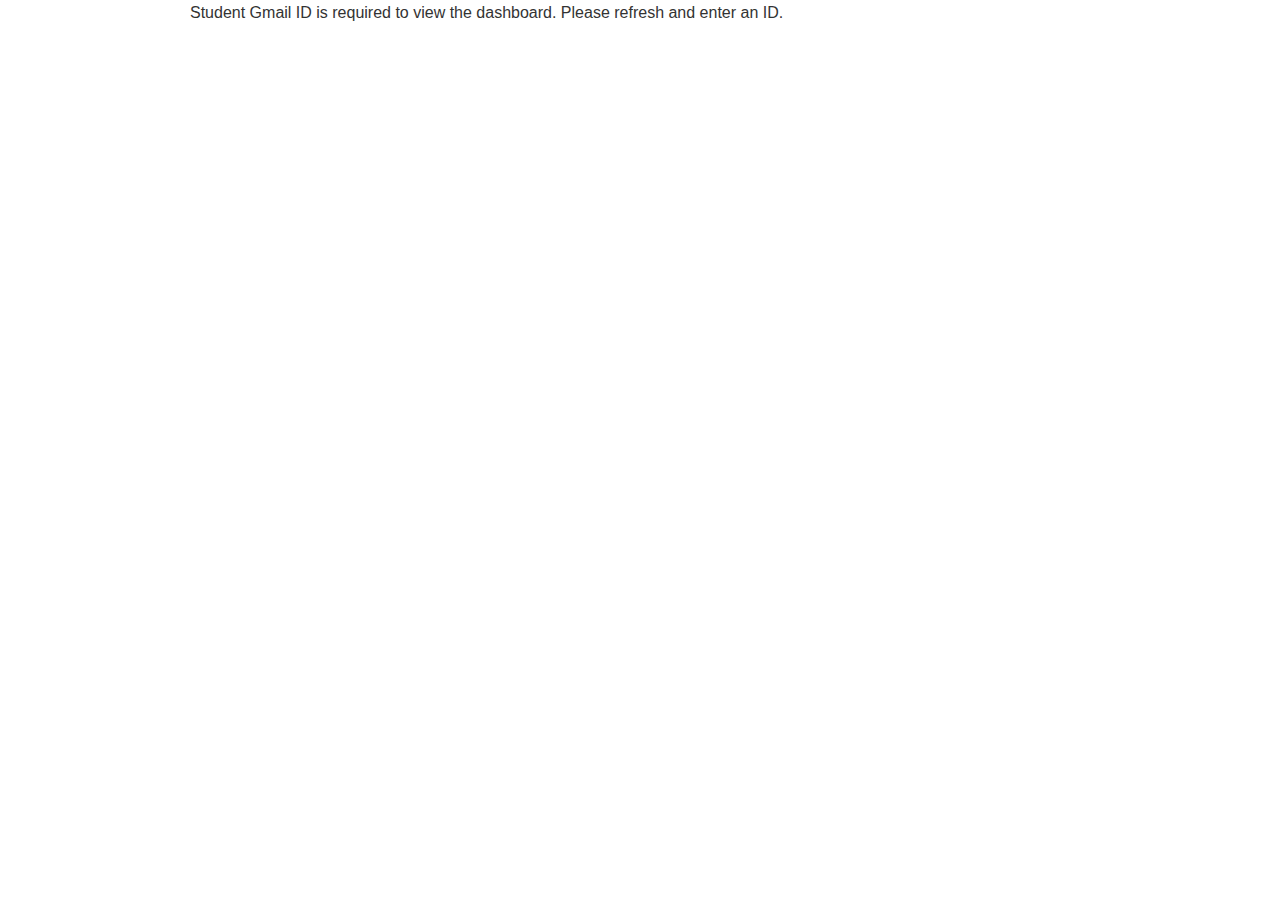
<file: index.html>
<!DOCTYPE html>
<html lang="en">
<head>
    <meta charset="UTF-8">
    <meta name="viewport" content="width=device-width, initial-scale=1.0">
    <title>SAT Hub - Course Syllabus</title>
    <link rel="stylesheet" href="css/style.css">
    <style>
        body { font-family: 'Lato', 'Helvetica Neue', Arial, sans-serif; max-width: 900px; margin: 0 auto; background-color: #ffffff; color: #333333; line-height: 1.6; }
        .top-bar { display: flex; justify-content: space-between; align-items: center; padding: 15px 25px; background-color: #ffffff; border-bottom: 1px solid #e0e0e0; }
        .logo-top-left img { height: 68px; width: auto; border: none; border-radius: 6px; vertical-align: middle; }
        .nav-button-top-right a { display: inline-block; background-color: #2a5266; color: #ffd700; padding: 8px 15px; text-decoration: none; border-radius: 4px; font-size: 11pt; border: 1px solid #FFD700; }
        .nav-button-top-right a:hover { background-color: #356a80; } /* Added hover effect */
        .syllabus-header { padding: 20px 25px 10px 25px; text-align: center; }
        .syllabus-header h1 { color: #2a5266; font-size: 26pt; margin-bottom: 10px; border-bottom: 3px solid #FFD700; display: inline-block; padding-bottom: 5px; }
        .syllabus-header p { font-size: 12pt; color: #555555; margin-top: 5px; }
        .app-links-container { margin-top: 15px; padding-bottom: 10px; } /* Container for app links */
        .app-links-container a { margin-right: 10px; margin-bottom: 10px; } /* Spacing for app links */
        .syllabus-sections-container { padding: 0 25px 25px 25px; }
        details.syllabus-section { background-color: #2a5266; border: 1px solid #FFD700; border-radius: 5px; margin-bottom: 20px; }
        details.syllabus-section summary { font-size: 18pt; color: #ffd700; background-color: transparent; padding: 12px 20px; border-radius: 4px 4px 0 0; cursor: pointer; display: list-item; border-bottom: 1px solid #FFD700; }
        .section-content { padding: 15px; background-color: #2a5266; border-radius: 0 0 4px 4px; }
        .section-content ul { list-style-type: none; padding: 15px; margin: 0; font-size: 11pt; background-color: #ffffff; border-radius: 4px; }
        .section-content li { margin-bottom: 8px; padding: 5px 0; display: flex; align-items: center; }
        .section-content li .icon { font-family: 'Arial Unicode MS', 'Apple Symbols', 'sans-serif'; font-size: 1.1em; margin-right: 10px; color: #2a5266; }
        .section-content li a { color: #2a5266; text-decoration: none; }
        .section-content li a:hover { text-decoration: underline; }
        .footer-bar { display: flex; justify-content: space-between; align-items: center; padding: 20px 25px; margin-top: 30px; border-top: 1px solid #e0e0e0; }
        .nav-button-bottom-left a { display: inline-block; background-color: #2a5266; color: #ffd700; padding: 8px 15px; text-decoration: none; border-radius: 4px; font-size: 11pt; border: 1px solid #FFD700; }
        .nav-button-bottom-left a:hover { background-color: #356a80; } /* Added hover effect */
        .logo-bottom-right img { height: 68px; width: auto; border: none; border-radius: 6px; vertical-align: middle; }
    </style>
</head>
<body>
    <div style="font-family: 'Lato', 'Helvetica Neue', Arial, sans-serif; max-width: 900px; margin: 0 auto; background-color: #ffffff; color: #333333; line-height: 1.6;">
        <div class="top-bar">
            <div class="logo-top-left"><img src="assets/logo.png" alt="The SAT Hub Logo" /> </div>
            <div class="nav-button-top-right">
                <a title="View Course Schedule" href="course-schedule.html">View Course Schedule →</a>
            </div>
        </div>
        <div class="syllabus-header">
            <h1>Course Syllabus</h1>
            <p>Overview of topics and chapters covered in this SAT course.</p>
            <div class="app-links-container">
                <a href="dashboard.html" style="display: inline-block; background-color: #2a5266; color: #ffd700; padding: 8px 15px; text-decoration: none; border-radius: 4px; font-size: 11pt; border: 1px solid #FFD700;">Analytics Dashboard</a>
                <a href="quiz.html" style="display: inline-block; background-color: #2a5266; color: #ffd700; padding: 8px 15px; text-decoration: none; border-radius: 4px; font-size: 11pt; border: 1px solid #FFD700;">Practice Quiz App</a>
            </div>
        </div>
        <div class="syllabus-sections-container">
            <details class="syllabus-section" open> <!-- Added 'open' attribute to default open the first section -->
                <summary>Math - College Panda (29 Chapters)</summary>
                <div class="section-content">
                    <ul>
                        <li><span class="icon">📖</span> <a title="Exponents & Radicals - Lesson Resources (M - C1)" href="content/viewer.html?subject=math&chapter=M-C1-Exponents-Radicals&type=hub">Chapter 1: Exponents & Radicals</a></li>
                        <li><span class="icon">📖</span> <a title="Percent - Lesson Resources (M - C2)" href="content/viewer.html?subject=math&chapter=M-C2-Percent&type=hub">Chapter 2: Percent</a></li>
                        <li><span class="icon">📖</span> <a title="Exponential & Linear Growth - Lesson Resources (M - C3)" href="content/viewer.html?subject=math&chapter=M-C3-Exponential-Linear-Growth&type=hub">Chapter 3: Exponential & Linear Growth</a></li>
                        <li><span class="icon">📖</span> <a title="Rates - Lesson Resources (M - C4)" href="content/viewer.html?subject=math&chapter=M-C4-Rates&type=hub">Chapter 4: Rates</a></li>
                        <li><span class="icon">📖</span> <a title="Ratio & Proportion - Lesson Resources (M - C5)" href="content/viewer.html?subject=math&chapter=M-C5-Ratio-Proportion&type=hub">Chapter 5: Ratio & Proportion</a></li>
                        <li><span class="icon">📖</span> <a title="Expressions - Lesson Resources (M - C6)" href="content/viewer.html?subject=math&chapter=M-C6-Expressions&type=hub">Chapter 6: Expressions</a></li>
                        <li><span class="icon">📖</span> <a title="Constructing Models - Lesson Resources (M - C7)" href="content/viewer.html?subject=math&chapter=M-C7-Constructing-Models&type=hub">Chapter 7: Constructing Models</a></li>
                        <li><span class="icon">📖</span> <a title="Manipulating & Solving Equations - Lesson Resources (M - C8)" href="content/viewer.html?subject=math&chapter=M-C8-Manipulating-Solving-Equations&type=hub">Chapter 8: Manipulating & Solving Equations</a></li>
                        <li><span class="icon">📖</span> <a title="More Equation Solving Strategies - Lesson Resources (M - C9)" href="content/viewer.html?subject=math&chapter=M-C9-More-Equation-Solving-Strategies&type=hub">Chapter 9: More Equation Solving Strategies</a></li>
                        <li><span class="icon">📖</span> <a title="Systems of Equations - Lesson Resources (M - C10)" href="content/viewer.html?subject=math&chapter=M-C10-Systems-of-Equations&type=hub">Chapter 10: Systems of Equations</a></li>
                        <li><span class="icon">📖</span> <a title="Inequalities - Lesson Resources (M - C11)" href="content/viewer.html?subject=math&chapter=M-C11-Inequalities&type=hub">Chapter 11: Inequalities</a></li>
                        <li><span class="icon">📖</span> <a title="Word Problems - Lesson Resources (M - C12)" href="content/viewer.html?subject=math&chapter=M-C12-Word-Problems&type=hub">Chapter 12: Word Problems</a></li>
                        <li><span class="icon">📖</span> <a title="Min & Max Word Problems - Lesson Resources (M - C13)" href="content/viewer.html?subject=math&chapter=M-C13-Min-Max-Word-Problems&type=hub">Chapter 13: Min & Max Word Problems</a></li>
                        <li><span class="icon">📖</span> <a title="Lines - Lesson Resources (M - C14)" href="content/viewer.html?subject=math&chapter=M-C14-Lines&type=hub">Chapter 14: Lines</a></li>
                        <li><span class="icon">📖</span> <a title="Interpreting Linear Models - Lesson Resources (M - C15)" href="content/viewer.html?subject=math&chapter=M-C15-Interpreting-Linear-Models&type=hub">Chapter 15: Interpreting Linear Models</a></li>
                        <li><span class="icon">📖</span> <a title="Functions - Lesson Resources (M - C16)" href="content/viewer.html?subject=math&chapter=M-C16-Functions&type=hub">Chapter 16: Functions</a></li>
                        <li><span class="icon">📖</span> <a title="Quadratics - Lesson Resources (M - C17)" href="content/viewer.html?subject=math&chapter=M-C17-Quadratics&type=hub">Chapter 17: Quadratics</a></li>
                        <li><span class="icon">📖</span> <a title="Synthetic Division - Lesson Resources (M - C18)" href="content/viewer.html?subject=math&chapter=M-C18-Synthetic-Division&type=hub">Chapter 18: Synthetic Division</a></li>
                        <li><span class="icon">📖</span> <a title="Complex Numbers - Lesson Resources (M - C19)" href="content/viewer.html?subject=math&chapter=M-C19-Complex-Numbers&type=hub">Chapter 19: Complex Numbers</a></li>
                        <li><span class="icon">📖</span> <a title="Absolute Value - Lesson Resources (M - C20)" href="content/viewer.html?subject=math&chapter=M-C20-Absolute-Value&type=hub">Chapter 20: Absolute Value</a></li>
                        <li><span class="icon">📖</span> <a title="Angles - Lesson Resources (M - C21)" href="content/viewer.html?subject=math&chapter=M-C21-Angles&type=hub">Chapter 21: Angles</a></li>
                        <li><span class="icon">📖</span> <a title="Triangles - Lesson Resources (M - C22)" href="content/viewer.html?subject=math&chapter=M-C22-Triangles&type=hub">Chapter 22: Triangles</a></li>
                        <li><span class="icon">📖</span> <a title="Circles - Lesson Resources (M - C23)" href="content/viewer.html?subject=math&chapter=M-C23-Circles&type=hub">Chapter 23: Circles</a></li>
                        <li><span class="icon">📖</span> <a title="Trigonometry - Lesson Resources (M - C24)" href="content/viewer.html?subject=math&chapter=M-C24-Trigonometry&type=hub">Chapter 24: Trigonometry</a></li>
                        <li><span class="icon">📖</span> <a title="Reading Data - Lesson Resources (M - C25)" href="content/viewer.html?subject=math&chapter=M-C25-Reading-Data&type=hub">Chapter 25: Reading Data</a></li>
                        <li><span class="icon">📖</span> <a title="Probability - Lesson Resources (M - C26)" href="content/viewer.html?subject=math&chapter=M-C26-Probability&type=hub">Chapter 26: Probability</a></li>
                        <li><span class="icon">📖</span> <a title="Statistics 1 - Lesson Resources (M - C27)" href="content/viewer.html?subject=math&chapter=M-C27-Statistics-1&type=hub">Chapter 27: Statistics 1</a></li>
                        <li><span class="icon">📖</span> <a title="Statistics 2 - Lesson Resources (M - C28)" href="content/viewer.html?subject=math&chapter=M-C28-Statistics-2&type=hub">Chapter 28: Statistics 2</a></li>
                        <li><span class="icon">📖</span> <a title="Volume - Lesson Resources (M - C29)" href="content/viewer.html?subject=math&chapter=M-C29-Volume&type=hub">Chapter 29: Volume</a></li>
                        <li><span class="icon">📖</span> <a title="Desmos - Lesson Resources (M - A)" href="content/viewer.html?subject=math&chapter=M-A-Desmos&type=hub">Appendix: Desmos</a></li>
                    </ul>
                </div>
            </details>
            <details class="syllabus-section">
                <summary>Erica Meltzer - Grammar (14 Chapters)</summary>
                <div class="section-content">
                    <ul>
                        <li><span class="icon">📖</span> <a title="Transitions - Lesson Resources (G - C1)" href="content/viewer.html?subject=grammar&chapter=G-C1-Transitions&type=hub">Chapter 1: Transitions</a></li>
                        <li><span class="icon">📖</span> <a title="Specific Focus - Lesson Resources (G - C2)" href="content/viewer.html?subject=grammar&chapter=G-C2-Specific-Focus&type=hub">Chapter 2: Specific Focus</a></li>
                        <li><span class="icon">📖</span> <a title="Sentences & Fragments - Lesson Resources (G - C3)" href="content/viewer.html?subject=grammar&chapter=G-C3-Sentences-Fragments&type=hub">Chapter 3: Sentences & Fragments</a></li>
                        <li><span class="icon">📖</span> <a title="Joining & Separating Sentences - Lesson Resources (G - C4)" href="content/viewer.html?subject=grammar&chapter=G-C4-Joining-Separating-Sentences&type=hub">Chapter 4: Joining & Separating Sentences</a></li>
                        <li><span class="icon">📖</span> <a title="Joining Sentences & Fragments - Lesson Resources (G - C5)" href="content/viewer.html?subject=grammar&chapter=G-C5-Joining-Sentences-Fragments&type=hub">Chapter 5: Joining Sentences & Fragments</a></li>
                        <li><span class="icon">📖</span> <a title="Non-Essential & Essential Clauses - Lesson Resources (G - C6)" href="content/viewer.html?subject=grammar&chapter=G-C6-Non-Essential-Essential-Clauses&type=hub">Chapter 6: Non-Essential & Essential Clauses</a></li>
                        <li><span class="icon">📖</span> <a title="Additional Comma Uses & Misuses - Lesson Resources (G - C7)" href="content/viewer.html?subject=grammar&chapter=G-C7-Additional-Comma-Uses-Misuses&type=hub">Chapter 7: Additional Comma Uses & Misuses</a></li>
                        <li><span class="icon">📖</span> <a title="Verbs Agreements and Tense - Lesson Resources (G - C8)" href="content/viewer.html?subject=grammar&chapter=G-C8-Verbs-Agreements-Tense&type=hub">Chapter 8: Verbs Agreements and Tense</a></li>
                        <li><span class="icon">📖</span> <a title="Pronouns - Lesson Resources (G - C9)" href="content/viewer.html?subject=grammar&chapter=G-C9-Pronouns&type=hub">Chapter 9: Pronouns</a></li>
                        <li><span class="icon">📖</span> <a title="Apostrophes - Lesson Resources (G - C10)" href="content/viewer.html?subject=grammar&chapter=G-C10-Apostrophes&type=hub">Chapter 10: Apostrophes</a></li>
                        <li><span class="icon">📖</span> <a title="Modification - Lesson Resources (G - C11)" href="content/viewer.html?subject=grammar&chapter=G-C11-Modification&type=hub">Chapter 11: Modification</a></li>
                        <li><span class="icon">📖</span> <a title="Parallel Structure - Lesson Resources (G - C12)" href="content/viewer.html?subject=grammar&chapter=G-C12-Parallel-Structure&type=hub">Chapter 12: Parallel Structure</a></li>
                        <li><span class="icon">📖</span> <a title="Word Pairs - Lesson Resources (G - C13)" href="content/viewer.html?subject=grammar&chapter=G-C13-Word-Pairs&type=hub">Chapter 13: Word Pairs</a></li>
                        <li><span class="icon">📖</span> <a title="Question Marks - Lesson Resources (G - C14)" href="content/viewer.html?subject=grammar&chapter=G-C14-Question-Marks&type=hub">Chapter 14: Question Marks</a></li>
                        <li><span class="icon">📖</span> <a title="Parts of Speech - Lesson Resources (G - A)" href="content/viewer.html?subject=grammar&chapter=G-A-Parts-of-Speech&type=hub">Appendix: Parts of Speech</a></li>
                    </ul>
                </div>
            </details>
            <details class="syllabus-section">
                <summary>Erica Meltzer - Reading (10 Chapters)</summary>
                <div class="section-content">
                    <ul>
                        <li><span class="icon">📖</span> <a title="Overview of SAT Reading - Lesson Resources (R - C1)" href="content/viewer.html?subject=reading&chapter=R-C1-Overview-SAT-Reading&type=hub">Chapter 1: Overview of SAT Reading</a></li>
                        <li><span class="icon">📖</span> <a title="Vocabulary in Context - Lesson Resources (R - C2)" href="content/viewer.html?subject=reading&chapter=R-C2-Vocabulary-in-Context&type=hub">Chapter 2: Vocabulary in Context</a></li>
                        <li><span class="icon">📖</span> <a title="Making the Leap - Lesson Resources (R - C3)" href="content/viewer.html?subject=reading&chapter=R-C3-Making-the-Leap&type=hub">Chapter 3: Making the Leap</a></li>
                        <li><span class="icon">📖</span> <a title="The Big Picture - Lesson Resources (R - C4)" href="content/viewer.html?subject=reading&chapter=R-C4-The-Big-Picture&type=hub">Chapter 4: The Big Picture</a></li>
                        <li><span class="icon">📖</span> <a title="Literal Comprehension - Lesson Resources (R - C5)" href="content/viewer.html?subject=reading&chapter=R-C5-Literal-Comprehension&type=hub">Chapter 5: Literal Comprehension</a></li>
                        <li><span class="icon">📖</span> <a title="Reading for Function - Lesson Resources (R - C6)" href="content/viewer.html?subject=reading&chapter=R-C6-Reading-for-Function&type=hub">Chapter 6: Reading for Function</a></li>
                        <li><span class="icon">📖</span> <a title="Text Completions - Lesson Resources (R - C7)" href="content/viewer.html?subject=reading&chapter=R-C7-Text-Completions&type=hub">Chapter 7: Text Completions</a></li>
                        <li><span class="icon">📖</span> <a title="Supporting & Undermining - Lesson Resources (R - C8)" href="content/viewer.html?subject=reading&chapter=R-C8-Supporting-Undermining&type=hub">Chapter 8: Supporting & Undermining</a></li>
                        <li><span class="icon">📖</span> <a title="Graphs & Charts - Lesson Resources (R - C9)" href="content/viewer.html?subject=reading&chapter=R-C9-Graphs-Charts&type=hub">Chapter 9: Graphs & Charts</a></li>
                        <li><span class="icon">📖</span> <a title="Paired Passages - Lesson Resources (R - C10)" href="content/viewer.html?subject=reading&chapter=R-C10-Paired-Passages&type=hub">Chapter 10: Paired Passages</a></li>
                        <li><span class="icon">📖</span> <a title="Questions Types - Lesson Resources (R - A)" href="content/viewer.html?subject=reading&chapter=R-A-Question-Types&type=hub">Appendix: Question Types</a></li>
                    </ul>
                </div>
            </details>
        </div>
        <div class="footer-bar">
            <div class="nav-button-bottom-left">
                 <a title="View Course Schedule" href="course-schedule.html">← View Course Schedule</a>
            </div>
            <div class="logo-bottom-right"><img src="assets/logo.png" alt="The SAT Hub Logo" /></div>
        </div>
    </div>
    <script src="js/main.js"></script>
</body>
</html>
</file>
<file: css/style.css>
/* === Global Resets & Font Imports === */
@import url('https://fonts.googleapis.com/css2?family=Inter:wght@400;500;600;700&display=swap');

* {
    box-sizing: border-box;
    margin: 0;
    padding: 0;
}

body {
    font-family: 'Inter', sans-serif;
    background-color: #f0f2f5; /* Light gray page background */
    color: #333333;
    line-height: 1.6;
    display: flex; /* For sticky footer on viewer page */
    flex-direction: column; /* For sticky footer on viewer page */
    min-height: 100vh; /* For sticky footer on viewer page */
}

/* === Main Page Container (for index.html, course-schedule.html) === */
.page-container {
    max-width: 900px;
    margin: 0 auto;
    background-color: #ffffff;
    padding-bottom: 20px;
    flex-grow: 1; /* Allows footer to stick to bottom if content is short */
}

/* === Shared Header/Footer Elements for index.html, course-schedule.html === */
.top-bar {
    display: flex;
    justify-content: space-between;
    align-items: center;
    padding: 15px 25px;
    background-color: #ffffff;
    border-bottom: 1px solid #e0e0e0;
}

.logo-top-left img, 
.logo-bottom-right img {
    height: 60px;
    width: auto;
    border: none;
    border-radius: 6px;
    vertical-align: middle;
}

.nav-button-top-right a, 
.nav-button-bottom-left a {
    display: inline-block;
    background-color: #2a5266; /* SAT Hub dark teal/blue */
    color: #ffd700; /* SAT Hub gold/yellow */
    padding: 8px 15px;
    text-decoration: none;
    border-radius: 4px;
    font-size: 11pt;
    font-weight: 500;
    border: 1px solid #FFD700; /* Gold border */
    transition: background-color 0.2s ease, color 0.2s ease;
}
.nav-button-top-right a:hover, 
.nav-button-bottom-left a:hover {
    background-color: #356a80; /* Slightly darker teal */
    color: #fff;
}

.page-header-title {
    color: #2a5266;
    font-size: 24pt;
    margin-bottom: 10px;
    text-align: center;
    font-weight: 700;
}

.syllabus-header h1, /* From index.html */
.schedule-header h1 { /* From course-schedule.html */
    border-bottom: 3px solid #FFD700;
    display: inline-block;
    padding-bottom: 5px;
}

.page-header-subtitle {
    font-size: 12pt;
    color: #555555;
    margin-top: 5px;
    text-align: center;
    margin-bottom: 20px;
}

.app-links-container { /* Container for Dashboard/Quiz links on index.html */
    text-align: center;
    margin-top: 15px;
    padding-bottom: 15px;
}
.app-links-container a { /* Re-using nav-button style */
    display: inline-block;
    background-color: #2a5266;
    color: #ffd700;
    padding: 10px 18px; /* Slightly larger */
    text-decoration: none;
    border-radius: 5px;
    font-size: 11pt;
    font-weight: 600;
    border: 1px solid #FFD700;
    transition: background-color 0.2s ease, color 0.2s ease;
    margin: 0 8px 10px 8px;
}
.app-links-container a:hover {
    background-color: #356a80;
    color: #fff;
}

/* Collapsible sections for Syllabus and Course Schedule */
details.content-section { /* General class for these <details> blocks */
    background-color: #2a5266;
    border: 1px solid #FFD700;
    border-radius: 6px; /* Slightly more rounded */
    margin: 0 25px 20px 25px;
    overflow: hidden; /* Prevents content spill before animation */
}
details.content-section summary {
    font-size: 18pt;
    color: #ffd700;
    background-color: #2a5266; /* Summary same bg as details block */
    padding: 12px 20px;
    border-radius: 0; /* Remove individual radius for seamless look */
    cursor: pointer;
    display: list-item;
    border-bottom: 1px solid #356a80; /* Darker teal border for summary */
    font-weight: 600;
    transition: background-color 0.2s ease;
}
details.content-section[open] summary {
    border-bottom: 1px solid #FFD700; /* Gold border when open */
}
details.content-section summary:hover {
    background-color: #356a80;
}
details.content-section .content-body { /* Inner content area */
    padding: 0; /* Remove padding, ul will handle it */
    background-color: #2a5266;
}
details.content-section .content-body ul {
    list-style-type: none;
    padding: 15px 20px; /* Padding for the list itself */
    margin: 0;
    font-size: 11pt;
    background-color: #ffffff; /* White background for the list items area */
    border-top: 1px solid #FFD700; /* Separator if summary is different color */
}
details.content-section .content-body li {
    margin-bottom: 10px;
    padding: 8px 0; /* Increased padding */
    display: flex;
    align-items: center;
    border-bottom: 1px dashed #eee; /* Light separator for list items */
}
details.content-section .content-body li:last-child {
    border-bottom: none;
    margin-bottom: 0;
}
details.content-section .content-body li .icon {
    font-family: 'Arial Unicode MS', 'Apple Symbols', 'sans-serif';
    font-size: 1.2em; /* Larger icon */
    margin-right: 12px;
    color: #2a5266;
}
details.content-section .content-body li a {
    color: #2a5266;
    text-decoration: none;
    flex-grow: 1;
    font-weight: 500;
}
details.content-section .content-body li a:hover {
    color: #1a3b49;
    text-decoration: underline;
}

/* Specific for Course Schedule daily breakdowns */
details.date-group-details { /* Nested details for days */
    margin: 10px 0; /* Spacing within week */
    background-color: #356a80; /* Slightly different shade for nesting */
    border: 1px solid #e6c300; /* Slightly darker gold for nested border */
    border-radius: 4px;
}
details.date-group-details summary {
    font-size: 14pt;
    color: #f0f0f0;
    padding: 10px 15px;
    border-bottom: none;
    border-left: 5px solid #FFD700;
    background-color: #356a80; /* Ensure summary bg matches */
}
details.date-group-details[open] summary {
     border-bottom: 1px solid #e6c300;
}
details.date-group-details summary:hover {
    background-color: #2a5266;
}
details.date-group-details ul {
    margin: 0; /* No top margin, summary provides spacing */
    padding: 10px 15px;
    background-color: #ffffff;
    border-top: 1px solid #e6c300;
}

.footer-bar {
    display: flex;
    justify-content: space-between;
    align-items: center;
    padding: 20px 25px;
    margin-top: 30px;
    border-top: 1px solid #e0e0e0;
}

/* === Styles for Viewer Page (content/viewer.html) and its Content === */
body.viewer-body {
    /* Styles applied when viewer-logic.js adds this class */
}

.viewer-header {
    background-color: #2a5266;
    color: #ffd700;
    padding: 10px 20px;
    display: flex;
    justify-content: space-between;
    align-items: center;
    box-shadow: 0 2px 4px rgba(0,0,0,0.1);
    position: sticky;
    top: 0;
    z-index: 1000;
}
.viewer-header .logo {
    height: 50px;
    width: auto;
}
.viewer-title-text {
    font-size: 1.25em;
    font-weight: 600;
    color: #ffffff;
    margin: 0 15px;
    text-align: center;
    flex-grow: 1;
}
.viewer-header .back-button {
    background-color: #ffd700;
    color: #2a5266;
    border: none;
    padding: 8px 15px;
    border-radius: 4px;
    cursor: pointer;
    font-weight: 600; /* Bolder button text */
    text-decoration: none;
    white-space: nowrap;
    transition: background-color 0.2s ease;
}
.viewer-header .back-button:hover {
    background-color: #e6c300; /* Darker gold on hover */
}

.viewer-main-content {
    flex-grow: 1;
    width: 95%;
    max-width: 900px;
    margin: 20px auto;
    padding: 25px 30px; /* More padding */
    background-color: #ffffff;
    border-radius: 8px;
    box-shadow: 0 3px 10px rgba(0,0,0,0.07); /* Slightly more shadow */
}

/* Markdown generated elements styling */
.viewer-main-content h1, 
.viewer-main-content h2, 
.viewer-main-content h3,
.viewer-main-content h4,
.viewer-main-content h5,
.viewer-main-content h6 {
    color: #2a5266;
    margin-top: 1.8em; /* More top margin for headings */
    margin-bottom: 1em;
    line-height: 1.4; /* Adjust line height for headings */
    font-weight: 600;
}
.viewer-main-content h1:first-child,
.viewer-main-content h2:first-child,
.viewer-main-content h3:first-child {
    margin-top: 0.5em; /* Less top margin for first heading */
}
.viewer-main-content h1 { font-size: 2em; border-bottom: 2px solid #e0e0e0; padding-bottom: 0.3em;}
.viewer-main-content h2 { font-size: 1.6em; border-bottom: 1px solid #e0e0e0; padding-bottom: 0.2em;}
.viewer-main-content h3 { font-size: 1.35em; } /* Slightly adjusted */
.viewer-main-content h4 { font-size: 1.15em; } /* Slightly adjusted */

.viewer-main-content p {
    line-height: 1.75; /* More spacious paragraphs */
    margin-bottom: 1.25em;
}
.viewer-main-content ul, 
.viewer-main-content ol {
    margin-left: 25px;
    margin-bottom: 1.25em;
    padding-left: 5px; /* Slight padding for bullet alignment */
}
.viewer-main-content ul li,
.viewer-main-content ol li {
    margin-bottom: 0.6em;
    line-height: 1.6;
}
.viewer-main-content a {
    color: #1e6091; /* Consistent link blue */
    text-decoration: none;
    font-weight: 500; /* Make links slightly bolder */
}
.viewer-main-content a:hover {
    text-decoration: underline;
    color: #133c5a; /* Darker blue on hover */
}
.viewer-main-content pre {
    background-color: #f8f9fa;
    padding: 16px; /* More padding */
    border-radius: 5px; /* More rounded */
    overflow-x: auto;
    border: 1px solid #d1d5db; /* Softer border */
    margin-bottom: 1.25em;
    font-size: 0.95em; /* Slightly larger pre text */
}
.viewer-main-content code {
    font-family: 'SFMono-Regular', Consolas, 'Liberation Mono', Menlo, Courier, monospace; /* Better monospace stack */
    background-color: #e9ecef; /* Softer background */
    padding: 3px 6px; /* Adjusted padding */
    border-radius: 4px;
    font-size: 0.9em;
    color: #3d3d3d; /* Darker code text */
}
.viewer-main-content pre code {
    background-color: transparent;
    padding: 0;
    border-radius: 0;
    font-size: inherit; /* Inherit from pre */
    color: inherit;
}
.viewer-main-content blockquote {
    border-left: 5px solid #ffd700;
    margin: 1.5em 0; /* More vertical margin */
    padding: 12px 25px; /* More padding */
    color: #404040;
    background-color: #fff9e6; /* Light yellow tint for blockquotes */
    border-radius: 0 5px 5px 0;
}
.viewer-main-content blockquote p:last-child {
    margin-bottom: 0; /* Remove bottom margin from last p in blockquote */
}
.viewer-main-content img {
    max-width: 100%;
    height: auto;
    border-radius: 5px;
    margin: 1em 0; /* Add some margin around images */
    box-shadow: 0 2px 4px rgba(0,0,0,0.05);
}
.viewer-main-content table {
    width: 100%;
    border-collapse: collapse;
    margin-bottom: 1.5em; /* More margin */
    box-shadow: 0 1px 3px rgba(0,0,0,0.05);
}
.viewer-main-content th, .viewer-main-content td {
    border: 1px solid #d0d7de; /* GitHub-like table border */
    padding: 10px 15px; /* More padding */
    text-align: left;
}
.viewer-main-content th {
    background-color: #f6f8fa; /* Lighter header for tables */
    font-weight: 600;
}

/* PDF Embed Container */
.pdf-embed-container {
    border: 1px solid #d1d5db; /* Softer border */
    border-radius: 6px;
    overflow: hidden;
    position: relative;
    height: 75vh; /* Taller PDF viewer */
    min-height: 550px;
    margin: 1.5em 0; /* More margin */
    background-color: #f0f2f5;
}
.pdf-embed-container iframe {
    position: absolute;
    top: 0;
    left: 0;
    width: 100%;
    height: 100%;
    border: none;
}

/* Video List Styles */
.video-list-container .video-item {
    border: 1px solid #e0e0e0;
    border-radius: 6px;
    padding: 20px; /* More padding */
    margin-bottom: 25px;
    background-color: #fcfcfc; /* Very light gray */
    box-shadow: 0 1px 3px rgba(0,0,0,0.04);
}
.video-list-container .video-item h3 {
    margin-top: 0;
    margin-bottom: 12px; /* More space below title */
    color: #2a5266;
    font-size: 1.25em;
}
.video-list-container .video-embed {
    position: relative;
    padding-bottom: 56.25%;
    height: 0;
    overflow: hidden;
    max-width: 100%; 
    background: #000;
    border-radius: 5px; /* Rounded corners for video embed area */
    margin-top: 10px;
}
.video-list-container .video-embed iframe {
    position: absolute;
    top: 0;
    left: 0;
    width: 100%;
    height: 100%;
    border: none;
}
.video-list-container .video-description {
    font-size: 0.95em; /* Slightly larger */
    color: #4f4f4f; /* Darker gray */
    margin-top: 12px;
    line-height: 1.6;
}

/* Quiz/Resource List Styles */
.quiz-list-container .quiz-category h3 {
    margin-top: 30px;
    margin-bottom: 15px;
    font-size: 1.5em;
    color: #2a5266;
    border-bottom: 2px solid #e0e0e0; /* Thicker border */
    padding-bottom: 10px;
}
.quiz-list-container .quiz-item {
    border: 1px solid #d1d5db;
    border-radius: 6px;
    padding: 18px 20px; /* Adjusted padding */
    margin-bottom: 18px;
    background-color: #ffffff;
    transition: box-shadow 0.2s ease-in-out, transform 0.2s ease-in-out;
}
.quiz-list-container .quiz-item:hover {
    box-shadow: 0 4px 10px rgba(0,0,0,0.08);
    transform: translateY(-2px);
}
.quiz-list-container .quiz-item h4 {
    margin-top: 0;
    margin-bottom: 8px;
}
.quiz-list-container .quiz-item h4 a {
    font-size: 1.2em;
    font-weight: 600;
    color: #1e6091;
}
.quiz-list-container .quiz-description {
    font-size: 0.95em;
    color: #4f4f4f;
    margin-top: 6px;
    line-height: 1.5;
}
.quiz-list-container .quiz-item .status-unpublished {
    color: #dc3545;
    font-style: italic;
    font-size: 0.9em;
    margin-top: 6px;
    display: block; /* Ensure it's on its own line */
}

.viewer-footer {
    text-align: center;
    padding: 20px; /* More padding */
    background-color: #e9ecef;
    color: #495057;
    font-size: 0.9em;
    border-top: 1px solid #dee2e6;
    margin-top: auto; /* This pushes footer to bottom if body has display:flex and flex-direction:column and viewer-main-content has flex-grow:1 */
}

/* === STYLES FROM DASHBOARD VERSION 2 (MERGED AND ADAPTED) === */
/* These are directly from Dashboard version 2 Styling css.txt,
   They might need minor adjustments or scoping if they conflict
   with the more general styles above when applied to index.html or viewer.html.
   For dashboard.html, they should work as intended.
*/

/* .sathub-header, .sathub-header-title already defined more globally */

.main-tab-button { /* Already partially defined, ensure consistency or scope if needed */
    transition: all 0.3s ease;
    color: #4b5563; /* Tailwind gray-600 */
    padding: 0.75rem 1rem; /* Tailwind py-3 px-4 */
    border-bottom: 2px solid transparent; /* For active state */
}
.main-tab-button.active {
    border-bottom-color: #2a5266; /* SAT Hub dark teal/blue */
    color: #2a5266;    
    font-weight: 600;
}
.main-tab-button:not(.active):hover {
    color: #2a5266;
    border-bottom-color: #cbd5e1; /* Light hover border */
}

.sub-tab-button {
    padding: 0.5rem 1rem;
    border-radius: 0.375rem; /* Tailwind rounded-md */
    transition: background-color 0.3s ease, color 0.3s ease;
    font-size: 0.875rem; /* Tailwind text-sm */
    margin-right: 0.5rem; /* Tailwind space-x-2 implies margin */
    color: #4b5563; /* Tailwind gray-600 */
    background-color: #f3f4f6; /* Tailwind bg-gray-100 */
    cursor: pointer;
    border: 1px solid transparent;
}
.sub-tab-button.active {
    background-color: #2a5266; 
    color: #ffffff; 
}
.sub-tab-button:not(.active):hover {
    background-color: #e5e7eb; /* Tailwind bg-gray-200 */
    border-color: #d1d5db;
}

.themed-card { /* Shared by dashboard and potentially viewer if class is used */
    background-color: #ffffff;
    border-radius: 0.5rem;
    box-shadow: 0 4px 6px -1px rgba(0,0,0,0.1), 0 2px 4px -1px rgba(0,0,0,0.06);
    border: 1px solid #e2e8f0; /* Tailwind border-gray-300 */
    border-left-width: 8px;
    border-left-color: #ffd700; /* SAT Hub gold/yellow */
    overflow: hidden;
    margin-bottom: 1.5rem;
}
.themed-card-title-strip {
    background-color: #2a5266;
    color: #ffd700;          
    padding: 0.75rem 1.25rem;
    font-size: 1.125rem; /* Tailwind text-lg */
    font-weight: 600;
}
.themed-card-body {
    padding: 1.25rem;
}

.score-card { /* Used in Dashboard Overview */
    background-color: #ffffff;
    border-radius: 0.5rem;
    box-shadow: 0 4px 6px -1px rgba(0,0,0,0.1), 0 2px 4px -1px rgba(0,0,0,0.06);
    padding: 1.25rem;
    border: 1px solid #e2e8f0;
    border-left-width: 8px;
    border-left-color: #ffd700;
    text-align: center; /* Center content in score cards */
}
.score-card h3 {
    font-size: 0.875rem; /* text-sm */
    font-weight: 500; /* medium */
    color: #4b5563; /* gray-600 */
    margin-bottom: 0.25rem;
}
.score-card .score-value {
    color: #2a5266;
    font-size: 1.875rem; /* text-3xl */
    font-weight: 700; /* bold */
}
.score-card .score-value .text-lg { /* For units like /1600 */
    font-size: 1.125rem; /* text-lg */
    color: #6b7280; /* gray-500 */
}
.score-card .text-sm { /* For class average text */
    font-size: 0.875rem;
    color: #6b7280;
    margin-top: 0.25rem;
}


.table { /* Dashboard tables */
    min-width: 100%;
    border-collapse: collapse; /* Ensure borders are clean */
}
.table th, .table td { 
    padding: 0.75rem 1rem; 
    text-align: left; 
    border-bottom: 1px solid #e0e0e0; 
    font-size: 0.875rem; /* text-sm */
}
.table th { 
    background-color: #f8f9fa; /* Light gray for headers */
    font-weight: 600; 
    color: #2d3b45; 
    text-transform: uppercase; /* Uppercase headers */
    letter-spacing: 0.05em;
}
.table tbody tr:last-child td { 
    border-bottom: 0; 
}
.table tbody tr.clickable-row:hover { 
    background-color: #f0f9ff; /* Light blue hover for clickable rows */
    cursor: pointer; 
}

/* Progress bar styles from Dashboard V2 */
.progress-bar-container { background-color: #e0e0e0; border-radius: 0.25rem; overflow: hidden; height: 1rem; margin-top: 0.25rem;}
.progress-bar { height: 100%; text-align: center; color: white; font-size: 0.75rem; line-height: 1rem; transition: width 0.5s ease-in-out; }
.performance-good { background-color: #28a745; } /* Green */
.performance-average { background-color: #ffc107; } /* Yellow */
.performance-poor { background-color: #dc3545; } /* Red */
.performance-na { background-color: #e0e0e0; } /* Neutral gray */

.text-good { color: #198754; }
.text-poor { color: #bb2d3b; }

/* Modal styles from Dashboard V2 */
.modal { display: none; position: fixed; z-index: 1050; /* Higher than viewer header */ left: 0; top: 0; width: 100%; height: 100%; overflow: auto; background-color: rgba(0,0,0,0.7); }
.modal-content { background-color: #fefefe; margin: 5% auto; padding: 0; border: 1px solid #cccccc; width: 90%; max-width: 850px; border-radius: 8px; position: relative; overflow:hidden; box-shadow: 0 5px 15px rgba(0,0,0,0.3); }
.modal-header { background-color: #2a5266; color: #ffd700; padding: 1rem 1.25rem; font-size: 1.25rem; font-weight: 600; display: flex; justify-content: space-between; align-items: center; }
.modal-body-content { padding: 1.5rem; max-height: calc(100vh - 200px); overflow-y: auto; } /* Ensure modal body is scrollable */
.modal .close-button { color: #ffd700; font-size: 28px; font-weight: bold; background: none; border: none; cursor: pointer; }
.modal .close-button:hover, .modal .close-button:focus { color: #ffffff; }

/* Clickable skill item in the Dashboard Skills Hub */
.skill-item-container {
    cursor: pointer;
    transition: transform 0.2s ease, box-shadow 0.2s ease;
    padding: 0.75rem; /* Added padding from original dashboard structure */
    background-color: #f9fafb; /* Light bg for skill items */
    border-radius: 0.375rem;
    border: 1px solid #e5e7eb;
}
.skill-item-container:hover {
    transform: translateY(-2px);
    box-shadow: 0 4px 8px rgba(0,0,0,0.08);
    border-color: #2a5266;
}

/* Single Question Analysis card styles (for Dashboard Modals) */
.question-analysis-card {
    border: 1px solid #e2e8f0;
    border-radius: 0.5rem;
    margin-bottom: 1.5rem;
    overflow: hidden;
    background-color: #fff;
}
.question-analysis-header {
    padding: 0.75rem 1rem;
    background-color: #f8f9fa;
    border-bottom: 1px solid #e2e8f0;
    display: flex;
    justify-content: space-between;
    align-items: center;
    flex-wrap: wrap;
    gap: 0.5rem;
}
.question-analysis-header .meta-item {
    font-size: 0.875rem;
    color: #4b5563;
}
.question-analysis-body {
    padding: 1rem;
    display: grid;
    grid-template-columns: 1fr;
    gap: 1.25rem;
}
@media (min-width: 768px) { /* md breakpoint */
    .question-analysis-body {
        grid-template-columns: 2fr 1fr; /* Two columns on larger screens for dashboard modal */
    }
}
.answer-explanation { /* Used in Dashboard question modals */
    background-color: #f0fdf4; /* Light green */
    border-left: 4px solid #22c55e; /* Green border */
    padding: 0 0.75rem;
    border-radius: 0.25rem;
    margin-top: 0.75rem;
    max-height: 0;
    overflow: hidden;
    transition: max-height 0.4s ease-in-out, padding 0.4s ease-in-out;
}
.answer-explanation.expanded {
    max-height: 500px; /* Or enough to show content */
    padding: 0.75rem;
}
.toggle-explanation-btn {
    background-color: #e0e7ff;
    color: #2a5266;
    border: none;
    padding: 0.4rem 0.8rem;
    border-radius: 0.25rem;
    cursor: pointer;
    font-size: 0.875rem;
    margin-top: 0.5rem;
    transition: background-color 0.2s ease;
    display: block;
    width: fit-content;
}
.toggle-explanation-btn:hover {
    background-color: #c7d2fe; /* Tailwind indigo-200 */
}

/* Pacing and Difficulty Badges (from Dashboard) */
.pacing-slower { background-color: #fee2e2; color: #991b1b; } /* Red family */
.pacing-faster { background-color: #dbeafe; color: #1e40af; } /* Blue family */
.pacing-on-pace { background-color: #f3f4f6; color: #374151; } /* Gray family */
.pacing-badge {
    display: inline-block;
    padding: 0.125rem 0.5rem;
    font-size: 0.75rem;
    font-weight: 500;
    border-radius: 0.375rem;
}
.difficulty-badge {
    display: inline-block;
    padding: 0.125rem 0.6rem;
    font-size: 0.75rem;
    font-weight: 500;
    border-radius: 9999px; /* pill shape */
    color: white;
    text-transform: capitalize;
}
.difficulty-Easy { background-color: #22c55e; } /* Green */
.difficulty-Medium { background-color: #f59e0b; } /* Amber */
.difficulty-Hard { background-color: #ef4444; } /* Red */

.question-chart-container { /* For mini donut charts in dashboard modals */
    position: relative;
    width: 100px;
    height: 100px;
    margin: 0.5rem auto 0;
}
.question-chart-container canvas {
    max-height: 100%;
    max-width: 100%;
}

.pacing-bar-chart-container { /* For pacing bar chart in dashboard modals */
    position: relative;
    height: 180px; /* Increased height */
    width: 100%;
    margin-top: 1rem;
}

/* General utility to hide elements */
.hidden {
    display: none !important;
}
</file>
